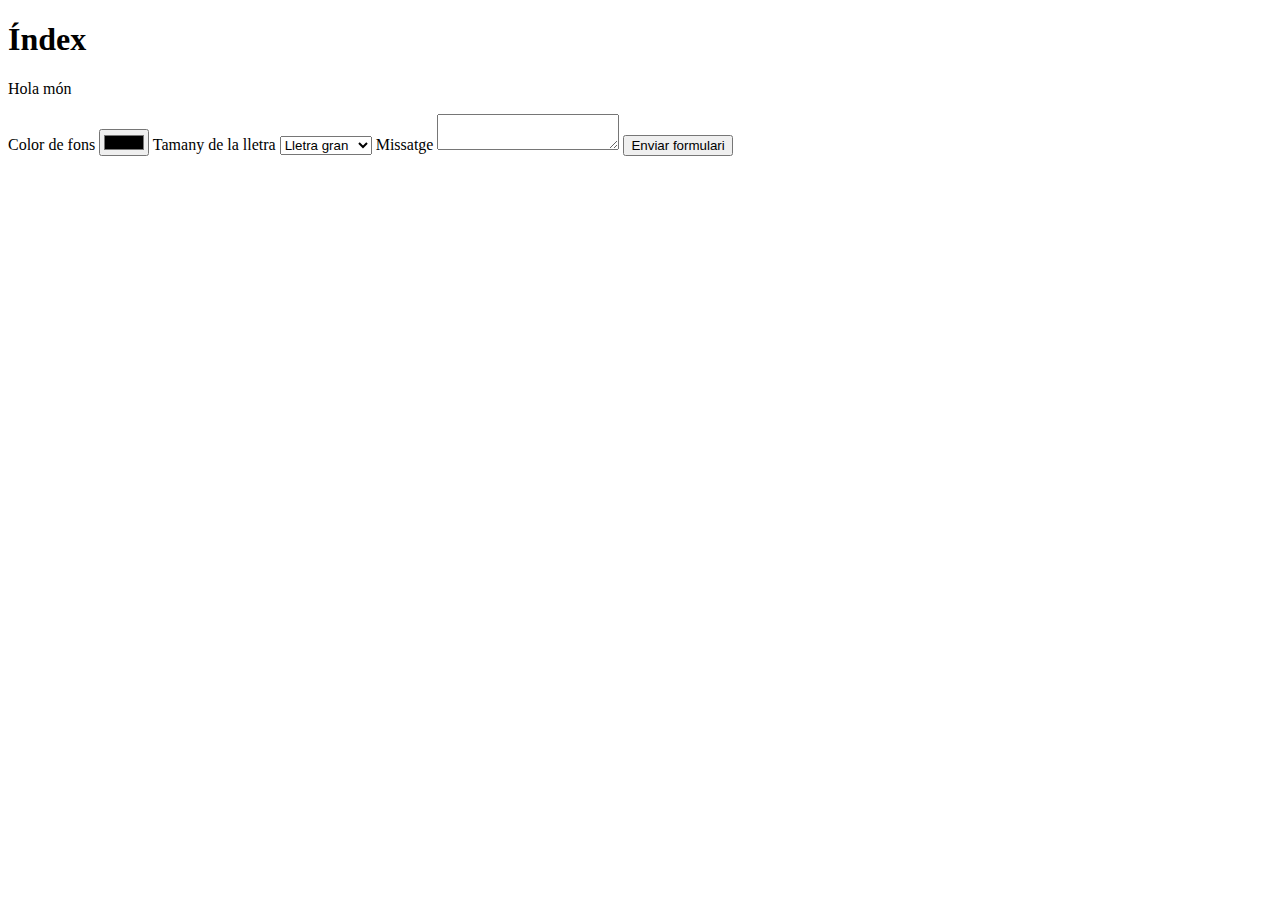
<file: index.html>
<!DOCTYPE html>
<html lang="en">

<head>
    <title>IES Manacor: Branques a GIT</title>
    <meta charset="UTF-8">
    <!-- Descripció de la pàgina -->
    <meta name="description" content="Pàgina web de l'IES Manacor que paralàr de les branques de GIT.">
    <!-- Autor -->
    <meta name="author" content="Joan Galmés (jgalmes1@iesmanacor.cat)">
    <!-- Paraules clau -->
    <meta name="keywords" content="branch,git,ies manacor,checkout,main">
    <!-- Ajudes al cercador -->

    <!-- Robots -->
    <meta name="robots">

    <!--  Essential META Tags -->
    <meta property="og:title" content="Git branches Social Meta">
    <meta property="og:type" content="article" />
    <meta property="og:image"
        content="https://www.iesmanacor.cat/wp-content/uploads/2022/10/breu_historia_ll_catalana-1.jpeg">
    <meta property="og:url" content="https://joangalmes.netlify.app/facebooookkkk">
    <meta name="twitter:card" content="summary_large_image">

    <!--  Non-Essential, But Recommended -->
    <meta property="og:description" content="Offering tour packages for individuals or groups.">
    <meta property="og:site_name" content="IES Manacor">
    <meta name="twitter:image:alt" content="Alt text for image">
</head>

<body>
    <h1>Índex</h1>
    <p>Hola món</p>
    <form action="https://theteacher.codiblau.com/llmqs/practica/contacte" method="post">
        <label for="colorfons">Color de fons</label>
        <input type="color" id="colorfons" name="fons">

        <label>Tamany de la lletra</label>
        <!--input type="radio" name="tamany" value="GRAN">Gran
        <input type="radio" name="tamany" value="PETIT">Petit-->

        <select name="tamany">
            <option value="GRAN">Lletra gran</option>
            <option value="PETIT">Lletra petita</option>
        </select>

        <label for="message">Missatge</label>
        <!--input type="text" id="missatge" name="missatge"-->
        <textarea name="missatge" id="message"></textarea>

        <input type="submit" value="Enviar formulari">
    </form>

</body>

</html>
</file>
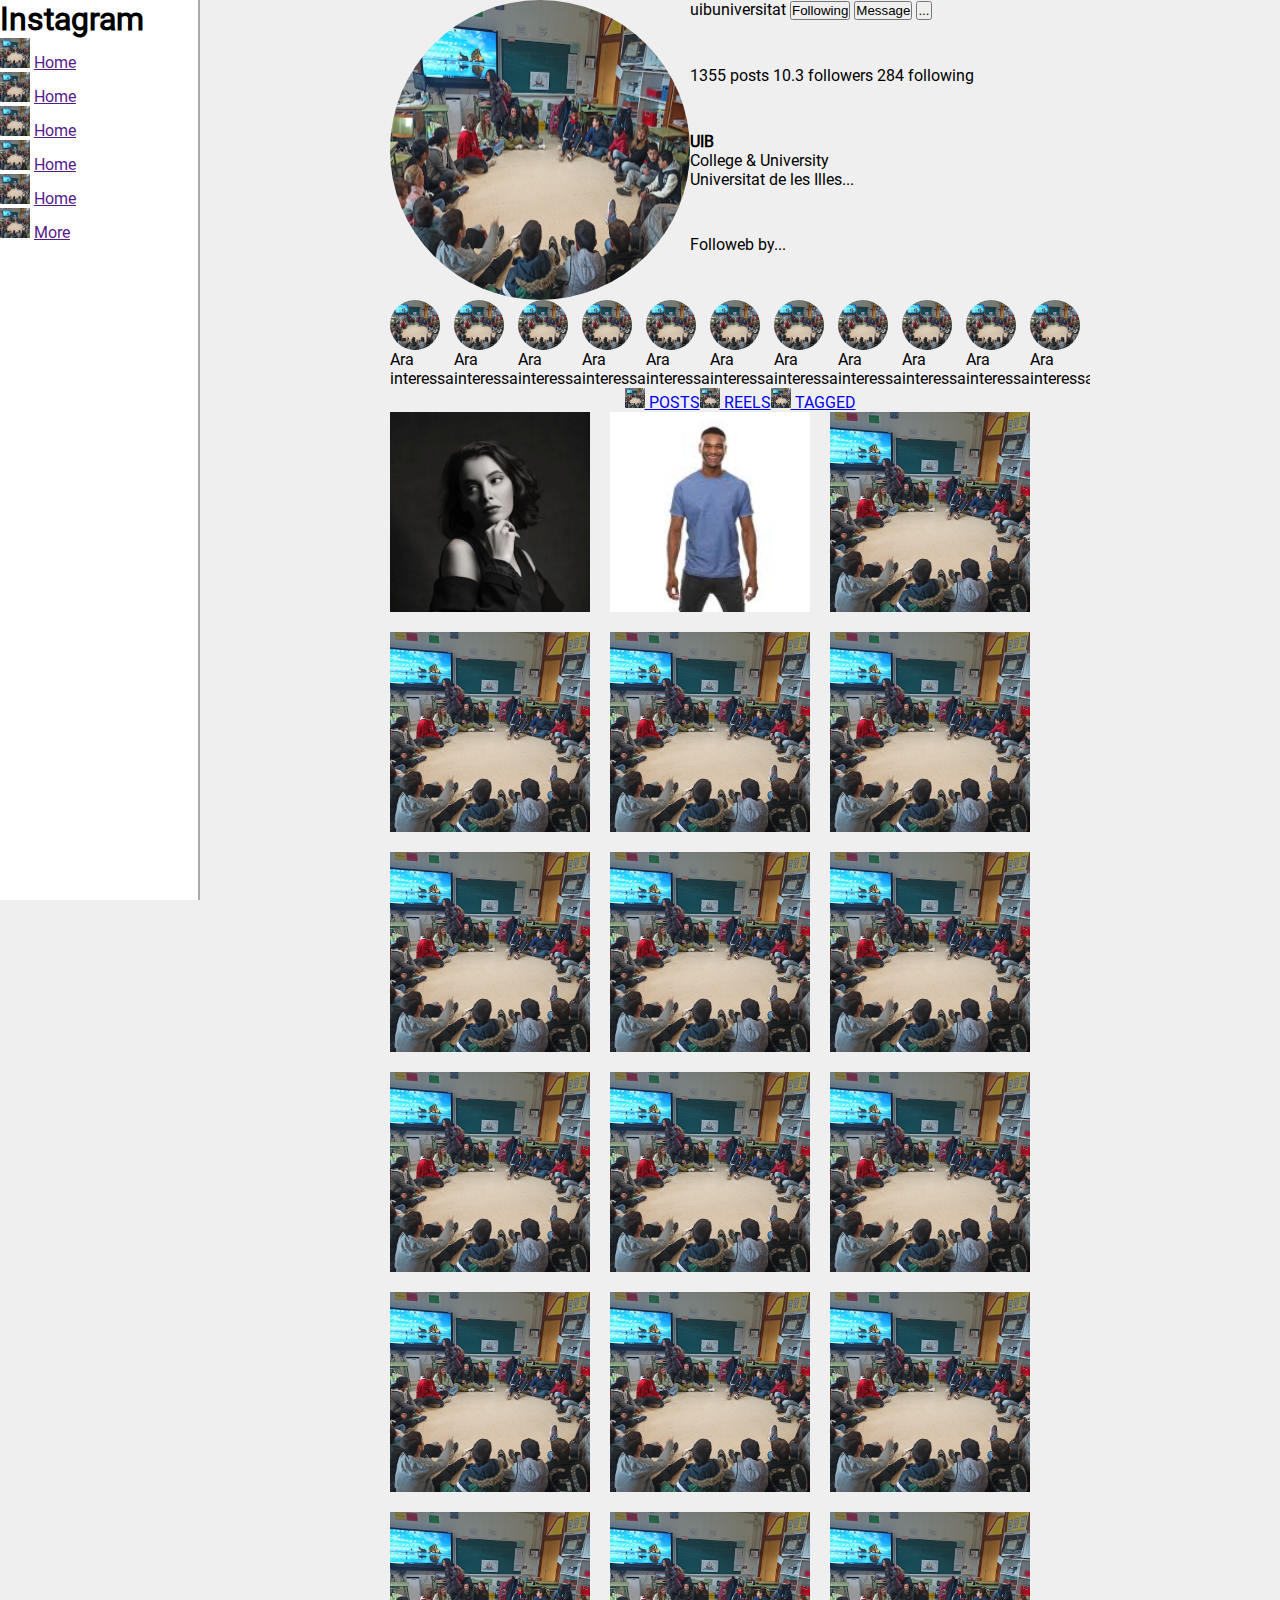
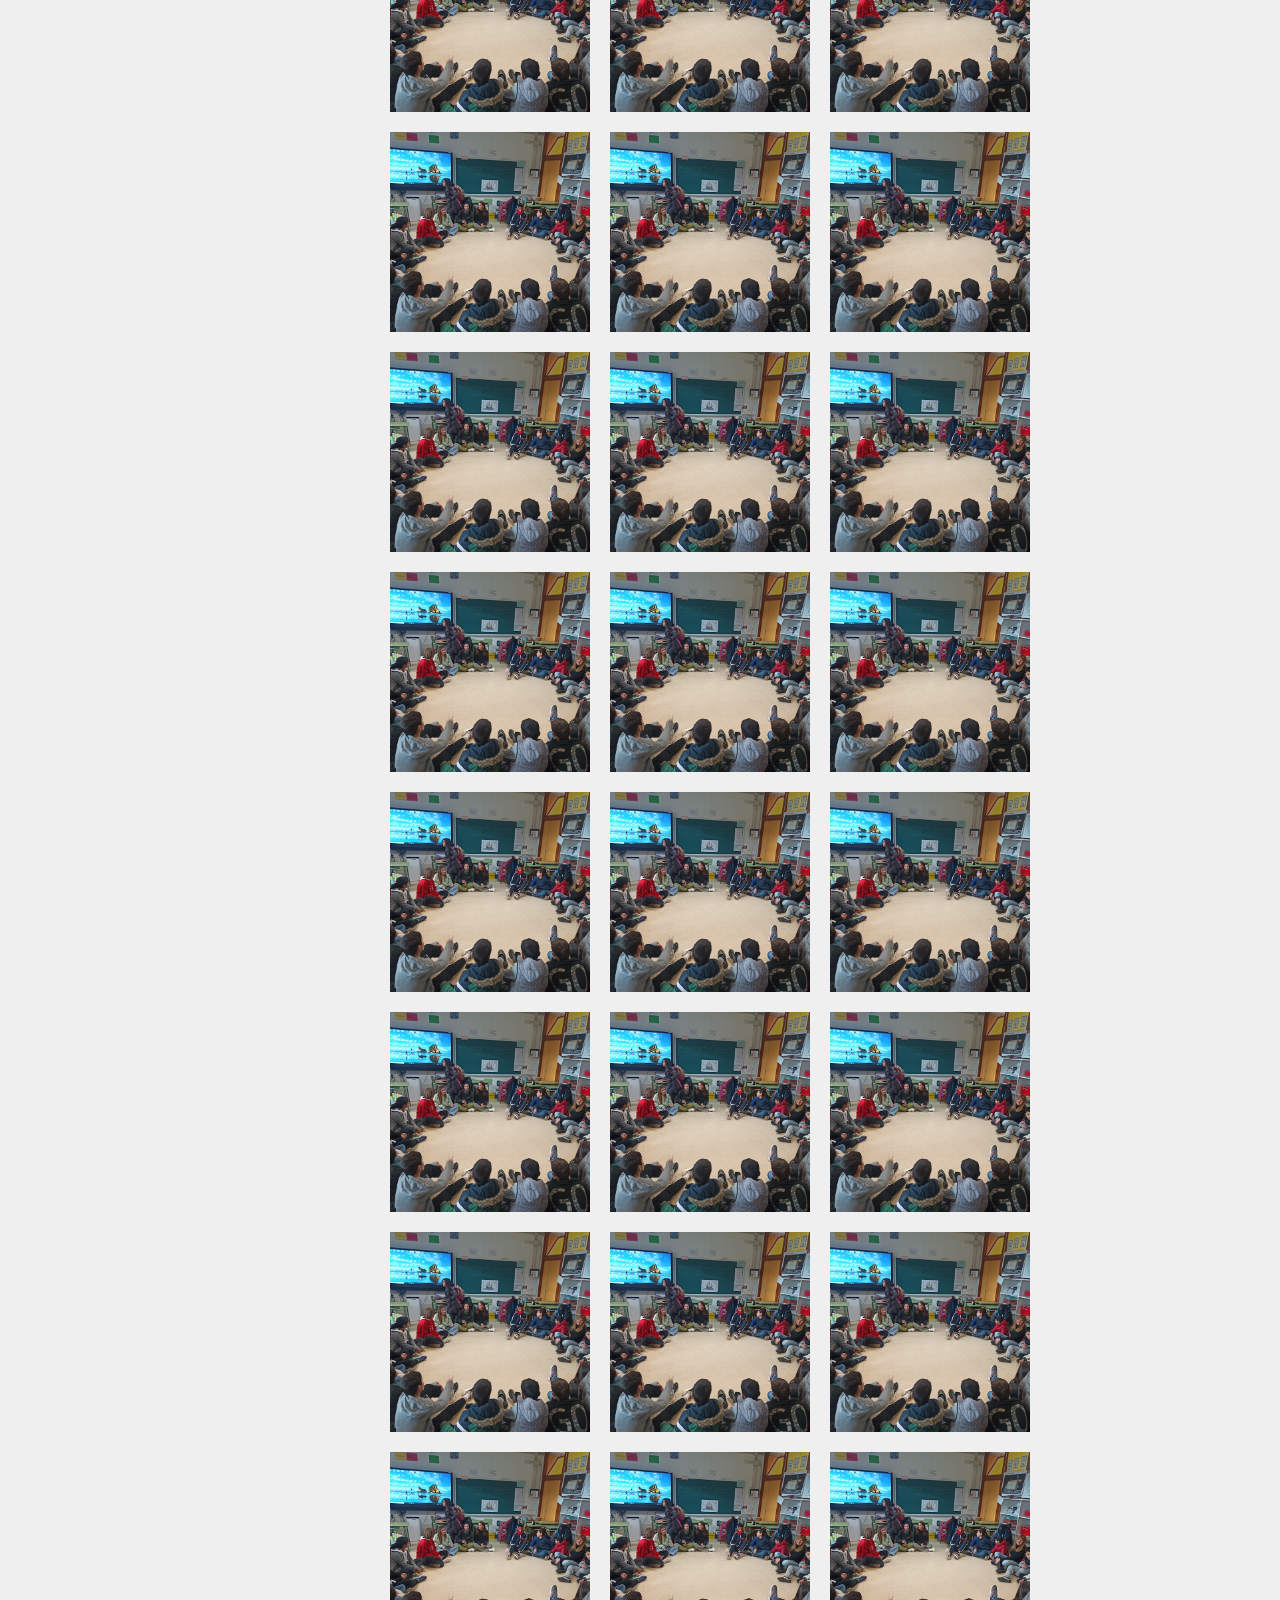
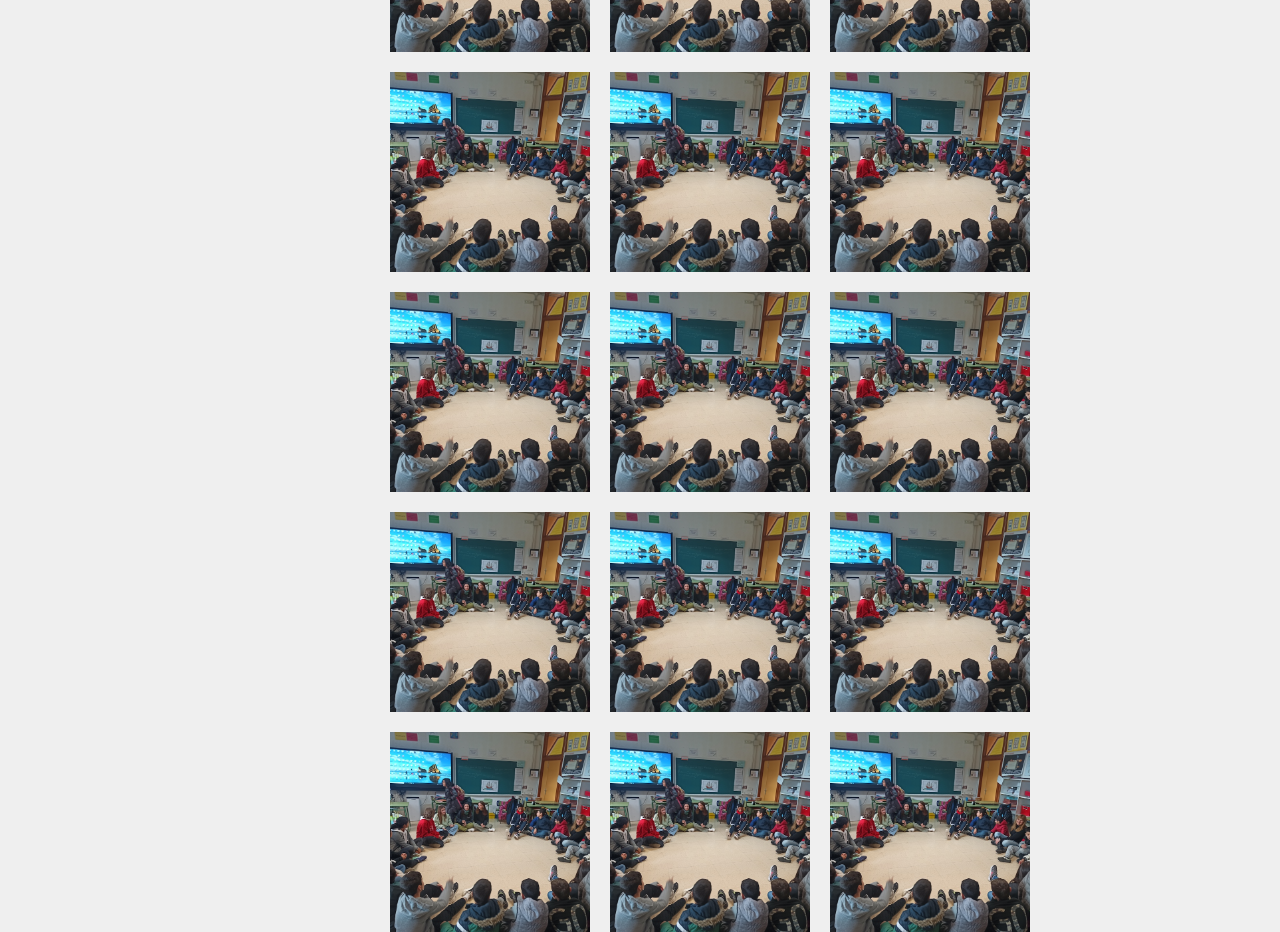
<file: instagram/instagram.html>
<!DOCTYPE html>
<html lang="en">
<head>
    <meta charset="UTF-8">
    <meta name="viewport" content="width=device-width, initial-scale=1.0">
    <title>Title</title>
    <link rel="stylesheet" href="css/estils.css">
</head>
<body>
<picture>
    <source media="(min-width: 600px)" srcset="images/favicon-16x16.png">
    <img src="images/favicon-128x128.png" alt="logo">
</picture>
<aside>
    <h1>Instagram</h1>
    <nav>
        <ul>
            <li>
                <img src="images/Sociomentors-escola.jpg" alt="logo home">
                <a href="">Home</a>
            </li>
            <li>
                <img src="images/Sociomentors-escola.jpg" alt="logo home">
                <a href="">Home</a>
            </li>
            <li>
                <img src="images/Sociomentors-escola.jpg" alt="logo home">
                <a href="">Home</a>
            </li>
            <li>
                <img src="images/Sociomentors-escola.jpg" alt="logo home">
                <a href="">Home</a>
            </li>
            <li>
                <img src="images/Sociomentors-escola.jpg" alt="logo home">
                <a href="">Home</a>
            </li>
        </ul>
    </nav>
    <div>
        <img src="images/Sociomentors-escola.jpg" alt="logo home">
        <a href="">More</a>
    </div>
</aside>
<header>
    <div id="barra">
        <button>X</button>
    </div>
    <div id="menu-mobile">
        <h1>Instagram</h1>
        <nav>
        <ul>
            <li>
                <img src="images/Sociomentors-escola.jpg" alt="logo home">
                <a href="">Home</a>
            </li>
            <li>
                <img src="images/Sociomentors-escola.jpg" alt="logo home">
                <a href="">Home</a>
            </li>
            <li>
                <img src="images/Sociomentors-escola.jpg" alt="logo home">
                <a href="">Home</a>
            </li>
            <li>
                <img src="images/Sociomentors-escola.jpg" alt="logo home">
                <a href="">Home</a>
            </li>
            <li>
                <img src="images/Sociomentors-escola.jpg" alt="logo home">
                <a href="">Home</a>
            </li>
        </ul>
    </nav>
    </div>
</header>
<main>
    <header>
        <img src="images/Sociomentors-escola.jpg" alt="logo">
        <div>
            <span>uibuniversitat</span>
            <button>Following</button>
            <button>Message</button>
            <button>...</button>
        </div>
        <div>
            <span>1355 posts</span>
            <span>10.3 followers</span>
            <span>284 following</span>
        </div>
        <div>
            <strong>UIB</strong>
            <p>College & University</p>
            <p>Universitat de les Illes... <a href=""></a></p>
        </div>
        <div>
            <p>Followeb by...</p>
        </div>
    </header>

    <div>
        <div>
            <img src="images/Sociomentors-escola.jpg" alt="story">
            <span>Ara interessa</span>
        </div>
        <div>
            <img src="images/Sociomentors-escola.jpg" alt="story">
            <span>Ara interessa</span>
        </div>
        <div>
            <img src="images/Sociomentors-escola.jpg" alt="story">
            <span>Ara interessa</span>
        </div>
        <div>
            <img src="images/Sociomentors-escola.jpg" alt="story">
            <span>Ara interessa</span>
        </div>
        <div>
            <img src="images/Sociomentors-escola.jpg" alt="story">
            <span>Ara interessa</span>
        </div>
        <div>
            <img src="images/Sociomentors-escola.jpg" alt="story">
            <span>Ara interessa</span>
        </div>
        <div>
            <img src="images/Sociomentors-escola.jpg" alt="story">
            <span>Ara interessa</span>
        </div>
        <div>
            <img src="images/Sociomentors-escola.jpg" alt="story">
            <span>Ara interessa</span>
        </div>
        <div>
            <img src="images/Sociomentors-escola.jpg" alt="story">
            <span>Ara interessa</span>
        </div>
        <div>
            <img src="images/Sociomentors-escola.jpg" alt="story">
            <span>Ara interessa</span>
        </div>
        <div>
            <img src="images/Sociomentors-escola.jpg" alt="story">
            <span>Ara interessa</span>
        </div>
        <div>
            <img src="images/Sociomentors-escola.jpg" alt="story">
            <span>Ara interessa</span>
        </div>
        <div>
            <img src="images/Sociomentors-escola.jpg" alt="story">
            <span>Ara interessa</span>
        </div>
        <div>
            <img src="images/Sociomentors-escola.jpg" alt="story">
            <span>Ara interessa</span>
        </div>
        <div>
            <img src="images/Sociomentors-escola.jpg" alt="story">
            <span>Ara interessa</span>
        </div>
        <div>
            <img src="images/Sociomentors-escola.jpg" alt="story">
            <span>Ara interessa</span>
        </div>
        <div>
            <img src="images/Sociomentors-escola.jpg" alt="story">
            <span>Ara interessa</span>
        </div>
        <div>
            <img src="images/Sociomentors-escola.jpg" alt="story">
            <span>Ara interessa</span>
        </div>
        <div>
            <img src="images/Sociomentors-escola.jpg" alt="story">
            <span>Ara interessa</span>
        </div>
        <div>
            <img src="images/Sociomentors-escola.jpg" alt="story">
            <span>Ara interessa</span>
        </div>
        <div>
            <img src="images/Sociomentors-escola.jpg" alt="story">
            <span>Ara interessa</span>
        </div>
        <div>
            <img src="images/Sociomentors-escola.jpg" alt="story">
            <span>Ara interessa</span>
        </div>
        <div>
            <img src="images/Sociomentors-escola.jpg" alt="story">
            <span>Ara interessa</span>
        </div>
        <div>
            <img src="images/Sociomentors-escola.jpg" alt="story">
            <span>Ara interessa</span>
        </div>
        <div>
            <img src="images/Sociomentors-escola.jpg" alt="story">
            <span>Ara interessa</span>
        </div>
        <div>
            <img src="images/Sociomentors-escola.jpg" alt="story">
            <span>Ara interessa</span>
        </div>
        <div>
            <img src="images/Sociomentors-escola.jpg" alt="story">
            <span>Ara interessa</span>
        </div>
        <div>
            <img src="images/Sociomentors-escola.jpg" alt="story">
            <span>Ara interessa</span>
        </div>
        <div>
            <img src="images/Sociomentors-escola.jpg" alt="story">
            <span>Ara interessa</span>
        </div>
        <div>
            <img src="images/Sociomentors-escola.jpg" alt="story">
            <span>Ara interessa</span>
        </div>
        <div>
            <img src="images/Sociomentors-escola.jpg" alt="story">
            <span>Ara interessa</span>
        </div>
        <div>
            <img src="images/Sociomentors-escola.jpg" alt="story">
            <span>Ara interessa</span>
        </div>
        <div>
            <img src="images/Sociomentors-escola.jpg" alt="story">
            <span>Ara interessa</span>
        </div>
        <div>
            <img src="images/Sociomentors-escola.jpg" alt="story">
            <span>Ara interessa</span>
        </div>
        <div>
            <img src="images/Sociomentors-escola.jpg" alt="story">
            <span>Ara interessa</span>
        </div>

    </div>

    <div>
        <div>
            <a href="#"><img src="images/Sociomentors-escola.jpg" alt="posts"> POSTS</a>
            <a href="#"><img src="images/Sociomentors-escola.jpg" alt="reels"> REELS</a>
            <a href="#"><img src="images/Sociomentors-escola.jpg" alt="tagged"> TAGGED</a>
        </div>
        <div>
            <img src="images/foto2.webp" alt="foto 1">
            <img src="images/foto3.jpeg" alt="foto 1">
            <img src="images/Sociomentors-escola.jpg" alt="foto 1">
            <img src="images/Sociomentors-escola.jpg" alt="foto 1">
            <img src="images/Sociomentors-escola.jpg" alt="foto 1">
            <img src="images/Sociomentors-escola.jpg" alt="foto 1">
            <img src="images/Sociomentors-escola.jpg" alt="foto 1">
            <img src="images/Sociomentors-escola.jpg" alt="foto 1">
            <img src="images/Sociomentors-escola.jpg" alt="foto 1">
            <img src="images/Sociomentors-escola.jpg" alt="foto 1">
            <img src="images/Sociomentors-escola.jpg" alt="foto 1">
            <img src="images/Sociomentors-escola.jpg" alt="foto 1">
            <img src="images/Sociomentors-escola.jpg" alt="foto 1">
            <img src="images/Sociomentors-escola.jpg" alt="foto 1">
            <img src="images/Sociomentors-escola.jpg" alt="foto 1">
            <img src="images/Sociomentors-escola.jpg" alt="foto 1">
            <img src="images/Sociomentors-escola.jpg" alt="foto 1">
            <img src="images/Sociomentors-escola.jpg" alt="foto 1">
            <img src="images/Sociomentors-escola.jpg" alt="foto 1">
            <img src="images/Sociomentors-escola.jpg" alt="foto 1">
            <img src="images/Sociomentors-escola.jpg" alt="foto 1">
            <img src="images/Sociomentors-escola.jpg" alt="foto 1">
            <img src="images/Sociomentors-escola.jpg" alt="foto 1">
            <img src="images/Sociomentors-escola.jpg" alt="foto 1">
            <img src="images/Sociomentors-escola.jpg" alt="foto 1">
            <img src="images/Sociomentors-escola.jpg" alt="foto 1">
            <img src="images/Sociomentors-escola.jpg" alt="foto 1">
            <img src="images/Sociomentors-escola.jpg" alt="foto 1">
            <img src="images/Sociomentors-escola.jpg" alt="foto 1">
            <img src="images/Sociomentors-escola.jpg" alt="foto 1">
            <img src="images/Sociomentors-escola.jpg" alt="foto 1">
            <img src="images/Sociomentors-escola.jpg" alt="foto 1">
            <img src="images/Sociomentors-escola.jpg" alt="foto 1">
            <img src="images/Sociomentors-escola.jpg" alt="foto 1">
            <img src="images/Sociomentors-escola.jpg" alt="foto 1">
            <img src="images/Sociomentors-escola.jpg" alt="foto 1">
            <img src="images/Sociomentors-escola.jpg" alt="foto 1">
            <img src="images/Sociomentors-escola.jpg" alt="foto 1">
            <img src="images/Sociomentors-escola.jpg" alt="foto 1">
            <img src="images/Sociomentors-escola.jpg" alt="foto 1">
            <img src="images/Sociomentors-escola.jpg" alt="foto 1">
            <img src="images/Sociomentors-escola.jpg" alt="foto 1">
            <img src="images/Sociomentors-escola.jpg" alt="foto 1">
            <img src="images/Sociomentors-escola.jpg" alt="foto 1">
            <img src="images/Sociomentors-escola.jpg" alt="foto 1">
            <img src="images/Sociomentors-escola.jpg" alt="foto 1">
            <img src="images/Sociomentors-escola.jpg" alt="foto 1">
            <img src="images/Sociomentors-escola.jpg" alt="foto 1">
            <img src="images/Sociomentors-escola.jpg" alt="foto 1">
            <img src="images/Sociomentors-escola.jpg" alt="foto 1">
            <img src="images/Sociomentors-escola.jpg" alt="foto 1">
        </div>
    </div>
</main>

<script>
    document.querySelector("#barra button").addEventListener("click",function(){
        const mobile = document.querySelector("#menu-mobile");
        const visible = mobile.style.display!=='block';
        if(visible){
            mobile.style.display = 'block';
        } else {
            mobile.style.display = 'none';
        }
    })
</script>
</body>
</html>
</file>
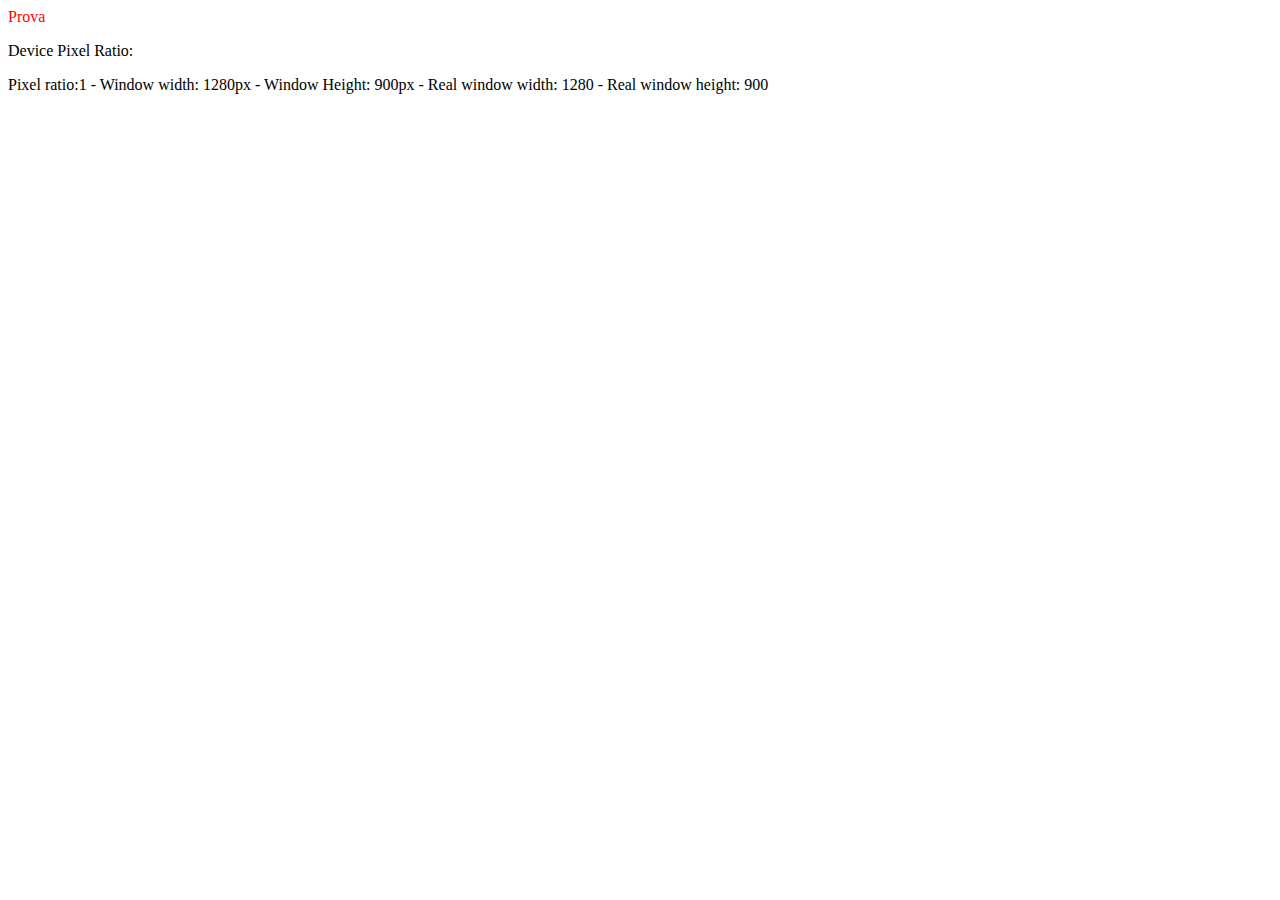
<file: instagram/pixelratio.html>
<!DOCTYPE html>
<html lang="en">
<head>
    <meta charset="UTF-8">
    <title>Title</title>

    <!-- Provar resultats sense meta viewport -->
    <meta name="viewport" content="width=device-width, initial-scale=1.0">
    <style>
        #prova{
            color: blue;
        }
        @media screen and (min-width: 750px){
            #prova{
                color: red;
            }
        }
    </style>
</head>
<body>
<div id="prova">Prova</div>
<p>Device Pixel Ratio:</p>
<div id="result"></div>
<script>
    const pxRatio     = window.devicePixelRatio || 1;
    const windowWidth = window.innerWidth;
    const windowHeight = window.innerHeight;

    document.querySelector("#result").innerHTML = "Pixel ratio:" + pxRatio +
        " - Window width: " + windowWidth + "px"+
        " - Window Height: "+windowHeight+"px" +
        " - Real window width: " + (windowWidth * pxRatio) +
        " - Real window height: " + (windowHeight * pxRatio);
</script>

</body>
</html>
</file>
<file: instagram/css/estils.css>
@font-face {
    font-family: 'Roboto IES Manacor';
    src: url("../fonts/Roboto/Roboto-Regular.ttf");
}

*{
    margin: 0;
    padding: 0;
    box-sizing: border-box;
}

body{
    display: grid;
    grid-template-columns: 200px auto 700px auto;
    grid-template-rows: auto;
    font-family: 'Roboto IES Manacor',sans-serif;
    background-color: #EFEFEF;
}

main header{
    display: grid;
    grid-template-columns: 300px auto;
    grid-template-rows: auto auto auto auto;
}

main header img{
    width: 300px;
    height: 300px;
    border-radius: 50%;
    grid-column:  1 / 2;
    grid-row: 1 / 5;
}

main header div:nth-child(2){
    grid-column:  2 / 3;
    grid-row: 1 / 2;
}

main header div:nth-child(3){
    grid-column:  2 / 3;
    grid-row: 2 / 3;
}

main header div:nth-child(4){
    grid-column:  2 / 3;
    grid-row: 3 / 4;
}

main header div:nth-child(5){
    grid-column:  2 / 3;
    grid-row: 4 / 5;
}

/* Stories */
main>div:nth-child(2){
    overflow: hidden;
    display: flex;
}

main>div:nth-child(2)>div {
    display: grid;
    grid-template-columns: auto;
    grid-template-rows: auto auto;
}

main>div:nth-child(2) img{
    width: 50px;
    height: 50px;
    border-radius: 50%;
}

/* POSTS - REELS - TAGGED */
main>div:nth-child(3)>div:nth-child(1) img{
    width: 20px;
    height: 20px;
}
main>div:nth-child(3)>div:nth-child(1){
    display: flex;
    justify-content: center;
}
/* Fotos */
main>div:nth-child(3)>div:nth-child(2) img{
    width: 200px;
    height: 200px;
    background: black;
    object-fit: cover;
    object-position: top;
}

main>div:nth-child(3)>div:nth-child(2){
    display: flex;
    flex-wrap: wrap;
    gap: 20px;
}

aside{
    grid-column: 1 / 2;
    grid-row: 1 / 2;
}

main{
    grid-column: 3 / 4;
    grid-row: 1 / 2;
}

/* Menú */
aside{
    background-color: #FFFFFF;
    border-right: solid 2px #AAAAAA;
}
aside img{
    width: 30px;
    height: 30px;
}

/* Opció 1 */
/*
aside{
    position: fixed;
    top: 0;
    left: 0;
    width: 200px;
    height: 100%;
}

aside>div{
    position: fixed;
    bottom: 0;
    left: 0;
}*/

/* Opció 2 */
/*
body{
    height: 600px;
}

body aside{
    height: 100%;
}

body main{
    height: 100%;
    overflow: scroll;
}
 */

/* Opció 3 */
aside{
    position: fixed;
    top: 0;
    left: 0;
    width: 200px;
    height: 100%;

    display: flex;
    flex-direction: column;
}

aside>div{
    justify-self: flex-end;
}

/* Menú mòbil */
body>header{
    display: none;
}

body>header img{
    width: 30px;
    height: 30px;
}

body>header #menu-mobile{
    display: none;
}

body>header #barra{
    background-color: blue;
    padding: 10px;
}

@media screen and (max-width: 600px) {
    aside{
        display: none;
    }

    body>header{
        display: block;
    }

    body {
        display: grid;
        grid-template-columns: auto;
        grid-template-rows: auto auto;
    }

    header{
        grid-column: 1 / 2;
        grid-row: 1 / 2;
    }

    main{
        grid-column: 1 / 2;
        grid-row: 2 / 3;
    }
}
</file>
